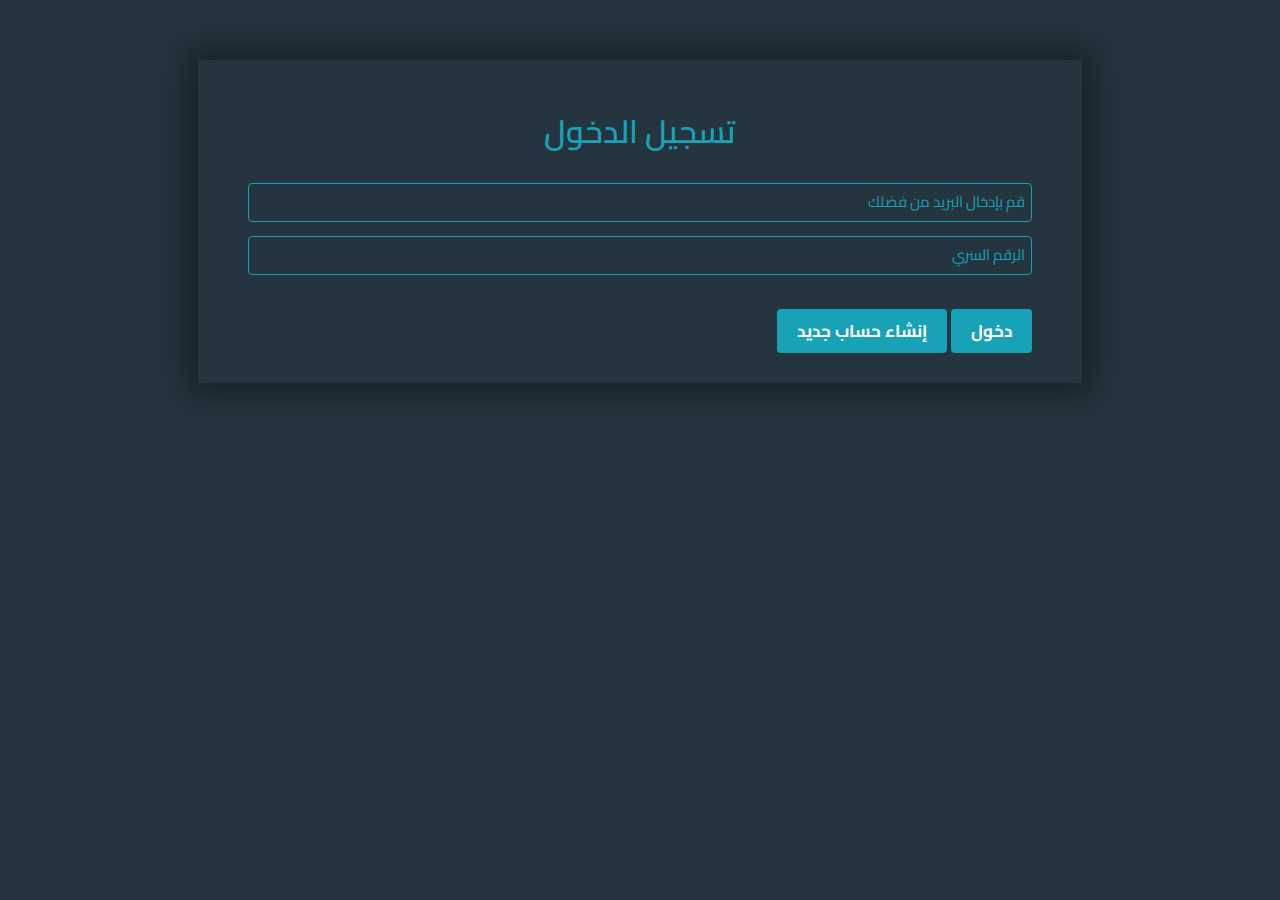
<file: index.html>
<!DOCTYPE html>
<html lang="en">
<head>
    <meta charset="UTF-8">
    <meta http-equiv="X-UA-Compatible" content="IE=edge">
    <meta name="viewport" content="width=device-width, initial-scale=1.0">
    <title>Assignment Ten</title>
    
    <!-- css -->

    <link rel="preconnect" href="https://fonts.googleapis.com">
    <link rel="preconnect" href="https://fonts.gstatic.com" crossorigin>
    <link href="https://fonts.googleapis.com/css2?family=Barlow:wght@500&family=Cairo:wght@500&family=Ubuntu:ital,wght@1,500&display=swap" rel="stylesheet">

    <link rel="stylesheet" href="./style.css">

</head>
<body>
    
    <div class="intro">
        <div class="the-container">
            <h1> تسجيل الدخول </h1>
            <input type="text" placeholder="قم بإدخال البريد من فضلك  " name="l-name">
            <input type="password" placeholder="الرقم السري" name="l-pass">
            <button id="btnLogin">دخول</button>
            <a href="./signup.html"><button id="btnCreate">إنشاء حساب جديد</button></a>
        </div>
    </div>
    <div class="login">
        <div class="the-container">
            <h1> مرحبا بك يا  </h1>
            <h2 id="user">Abdo</h2>
            <button id="btnlogout">Logout</button>
        </div>
    </div>
    <p id="warning">

    </p>
<!-- js files -->
<script src="./main.js" type="module"></script>
<script src="./login.js" type="module"></script>

    <!-- script login -->
    <script>
        // we will use this function to login
        function loginAccount()
        {
            
            if(localStorage.getItem("userOpen") === null)
            {
                let element = document.querySelector(".login");
                element.style.display = "none";
                document.querySelector(".intro").style.display = "block";
            }
            else
            {
                let element = document.querySelector(".intro");
                element.style.display = "none";
                document.querySelector(".login").style.display = "block";
                document.getElementById("user").innerHTML = JSON.parse(localStorage.getItem("userOpen")).name
            }
        }

        loginAccount();

        setTimeout(() => {
            document.querySelector("#btnLogin").addEventListener("click",function()
            {
                    loginAccount();
            })
        }, 800);

        // Logout button
        document.querySelector("#btnlogout").addEventListener("click",function()
        {
            localStorage.removeItem("userOpen");
            loginAccount();
        })
    </script>

</body>
</html>
</file>
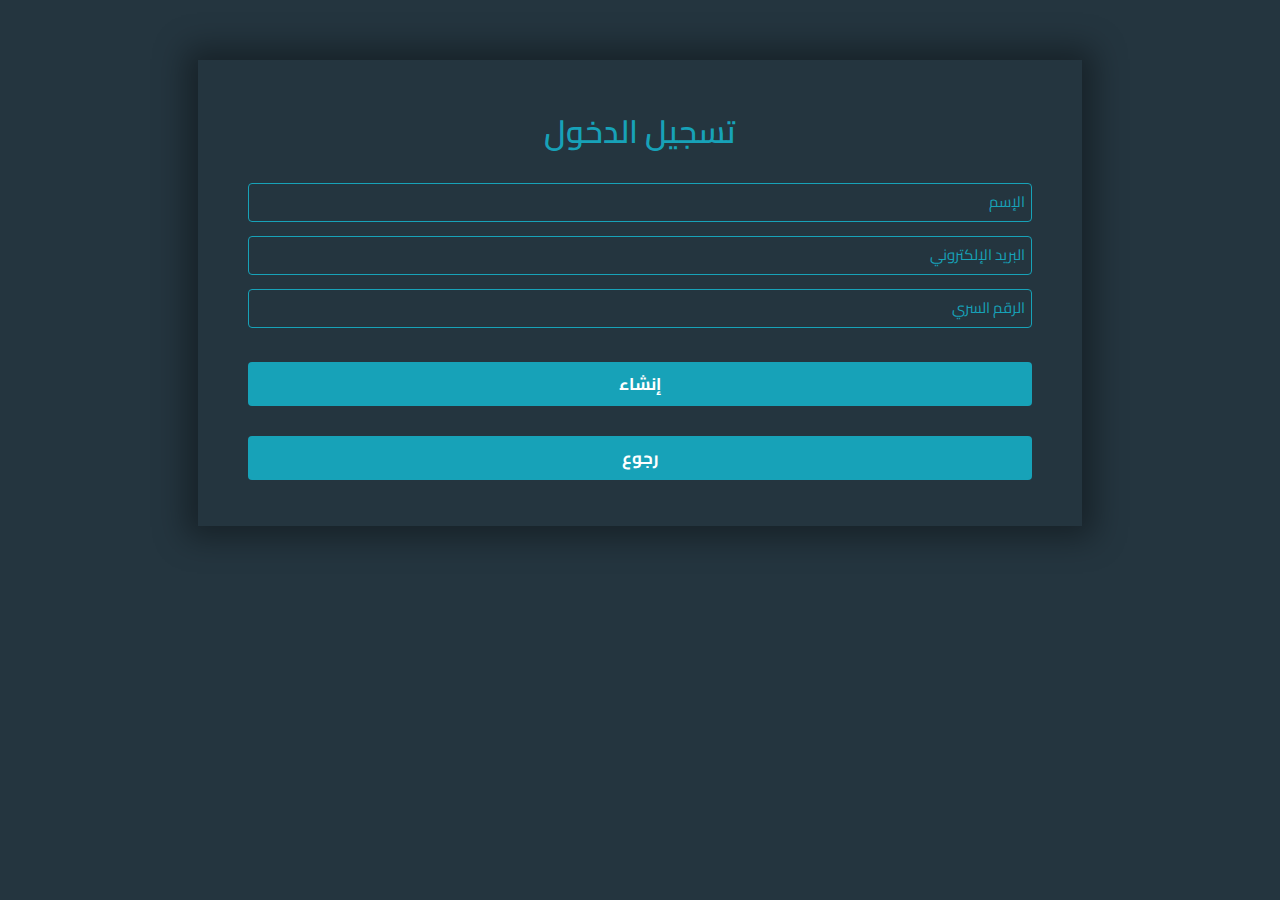
<file: signup.html>
<!DOCTYPE html>
<html lang="en">
<head>
    <meta charset="UTF-8">
    <meta http-equiv="X-UA-Compatible" content="IE=edge">
    <meta name="viewport" content="width=device-width, initial-scale=1.0">
    <title>Assignment Ten</title>
    
    <!-- css -->

    <link rel="preconnect" href="https://fonts.googleapis.com">
    <link rel="preconnect" href="https://fonts.gstatic.com" crossorigin>
    <link href="https://fonts.googleapis.com/css2?family=Barlow:wght@500&family=Cairo:wght@500&family=Ubuntu:ital,wght@1,500&display=swap" rel="stylesheet">

    <link rel="stylesheet" href="./style.css">
</head>
<body>
    
    <div class="the-container">
        <h1> تسجيل الدخول </h1>
        <input type="text" placeholder="الإسم " name="c-name">
        <input type="text" placeholder="البريد الإلكتروني" name="c-email">
        <input type="password" placeholder="الرقم السري" name="c-pass">
        <button id="btnCreateNew" style="width:100%;">إنشاء </button>
        <a href="./index.html">        <button id="btnBack" style="width:100%;">رجوع</button>        </a>
        <p id="news"></p>
    </div>
<!-- js files -->
<script src="./signup.js" type="module"></script>
</body>
</html>
</file>
<file: style.css>
:root{
    --main-color:#24353F;
    --heading-color:#17A2B8;
    --white-color:white;
}
*{
    -webkit-box-sizing:border-box;
    -moz-box-sizing:border-box;
    box-sizing: border-box;
    font-family: 'Cairo', sans-serif;

}
body{
    background: var(--main-color);
}
.the-container{
    direction: rtl;
    padding: 20px 50px;
    width: 70%;
    margin:  60px auto;
    box-shadow: 0px 0px 30px 12px #0000005e;
}
@media (max-width:768px) {
    .the-container{
        width: 95%;
    }
}
@media (max-width:450px) {
    .the-container{
        text-align: center;
    }
}




.the-container > h1 {
    text-align: center;
    color: var(--heading-color);
    font-weight: 600;
}
.the-container > h2 {
    text-align: center;
    color: var(--heading-color);
    font-weight: 600;
}
@media (max-width:768px) {
    .the-container > h1{
        font-size: 25px;

    }
}



.the-container input{
    width: 100%;
    padding: 6px;
    margin-bottom: 14px;
    outline: none;
    border: 1px solid var(--heading-color);
    border-radius: 4px;
    background: transparent;
    transition:  border 300ms;
}
.the-container input::placeholder{
    color: var(--heading-color);
    font-size: 15px;
    transition: color 300ms;
}
.the-container input:focus{ 
    border-color: var(--white-color);
}
.the-container input:focus::placeholder{ 
    color: var(--white-color);
}
@media (max-width:768px) {
    .the-container input{
        padding: 5px;
        margin-bottom: 11px;
        outline: none;
        border: 1px solid var(--heading-color);
        border-radius: 4px;
        background: transparent;
        transition:  border 300ms;
    }
    .the-container input::placeholder{
        color: var(--heading-color);
        font-size: 13px;
        transition: color 300ms;
    }
}



.the-container button{
    cursor: pointer;
    margin: 20px auto 10px auto;
    border: 0;
    border-radius: 4px;
    outline: none;
    padding: 6px 20px;
    font-size: 17px;
    background: var(--heading-color);
    color: var(--white-color);
    transition: color 500ms , background 500ms;
    font-weight: 700;
}
.the-container button:hover{
    background: var(--white-color);
    color: var(--heading-color);
}
@media (max-width:768px) {
    
    .the-container button{
        margin: 12px auto 10px auto;
        padding: 2px 14px;
        font-size: 16px;
        font-weight: 600;
    }
}
#warning{
    text-align: center;
    color: #ff0000e8;
    font-size: 20px;
    display: flex;
    justify-content: center;
    align-items: center;
    opacity: 0;
    transition: opacity 350ms;
}
#warning img{
    margin: 0 13px;
}


/*   SignUp page's style */
#news{
    text-align: center;
    color: #ff0000e8;
    opacity: 0;
    transition: opacity 350ms;
}
</file>
